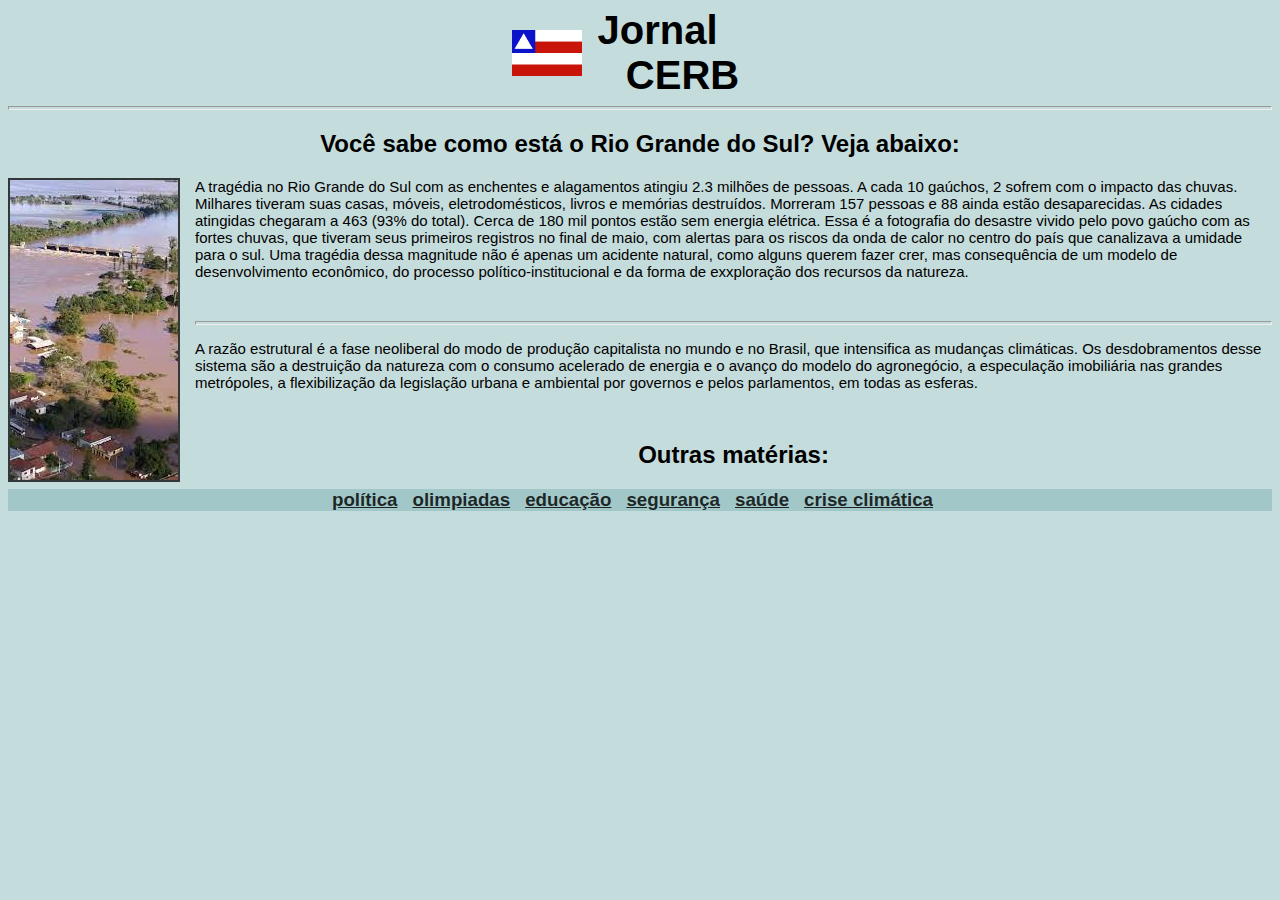
<file: index.html>
<!DOCTYPE html>
<html lang="pt-br">
<head>
    <meta charset="UTF-8">
    <meta name="viewport" content="width=device-width, initial-scale=1.0">
    <title>Jornal CERB - O portal de notícias</title>
    <link rel="shortcut icon" href="favicon.ico" type="image/x-icon">
    <link rel="stylesheet" href="style.css">
</head>
<body>
    <div class="corpo">
        <img src="imagens/bahia.jpg" alt="bahialogo" class="logo">
        <div class="título">
            <h1 style="margin-right: 50px;">Jornal</h1><h1>CERB</h1>
        </div>
    </div>
    <hr>
    <h2 style="display: flex; justify-content: center;">Você sabe como está o Rio Grande do Sul? Veja abaixo:</h2>
    <img src="imagens/riograndedosul.jpeg" alt="rio" style="float: left; margin-right: 15px; border: 2px solid rgba(0, 0, 0, 0.747);"><p style=" overflow: hidden ;">A tragédia no Rio Grande do Sul com as enchentes e alagamentos atingiu 2.3 milhões de pessoas. A cada 10 gaúchos, 2 sofrem com o impacto das chuvas. Milhares tiveram suas casas, móveis, eletrodomésticos, livros e memórias destruídos. Morreram 157 pessoas e 88 ainda estão desaparecidas. As cidades atingidas chegaram a 463 (93% do total). Cerca de 180 mil pontos estão sem energia elétrica. Essa é a fotografia do desastre vivido pelo povo gaúcho com as fortes chuvas, que tiveram seus primeiros registros no final de maio, com alertas para os riscos da onda de calor no centro do país que canalizava a umidade para o sul. Uma tragédia dessa magnitude não é apenas um acidente natural, como alguns querem fazer crer, mas consequência de um modelo de desenvolvimento econômico, do processo político-institucional e da forma de exxploração dos recursos da natureza. </p>
    <br><hr>
    <p>A razão estrutural é a fase neoliberal do modo de produção capitalista no mundo e no Brasil, que intensifica as mudanças climáticas. Os desdobramentos desse sistema são a destruição da natureza com o consumo acelerado de energia e o avanço do modelo do agronegócio, a especulação imobiliária nas grandes metrópoles, a flexibilização da legislação urbana e ambiental por governos e pelos parlamentos, em todas as esferas.
    <h2 style="margin-top: 50px; display: flex; justify-content: center;">Outras matérias: </h2>
    <h3><a href="politica.html" target="_self" rel="internal">política</a>   <a href="olimpiadas.html" target="_self" rel="internal">olimpiadas</a>   <a href="educacao.html" target="_self" rel="internal">educação</a>    <a href="seguranca.html" target="_self" rel="internal">segurança</a>    <a href="saude.html" target="_self" rel="internal">saúde</a>    <a href="crise.html" target="_self" rel="internal">crise climática</a></h3>
</body>
</html>
</file>
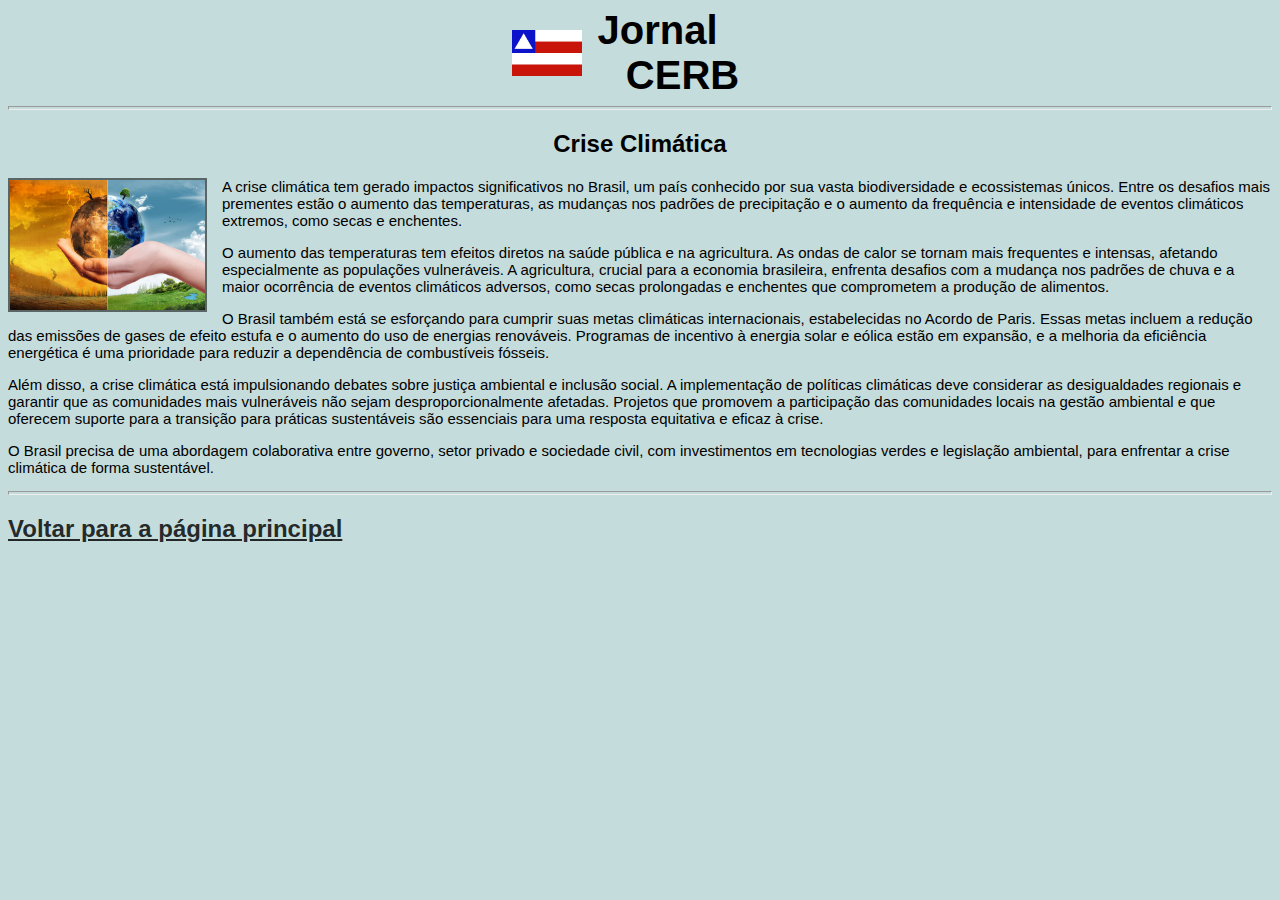
<file: crise.html>
<!DOCTYPE html>
<html lang="pt-br">
<head>
    <meta charset="UTF-8">
    <meta name="viewport" content="width=device-width, initial-scale=1.0">
    <title>Segurança</title>
    <link rel="stylesheet" href="style.css">
    <link rel="shortcut icon" href="favicon.ico" type="image/x-icon">
</head>
<body>
    <div class="corpo">
        <img src="imagens/bahia.jpg" alt="bahialogo" class="logo">
        <div class="título">
            <h1 style="margin-right: 50px;">Jornal</h1><h1>CERB</h1>
        </div>
    </div>
    <hr>
    <h2 style="display: flex; justify-content: center;">Crise Climática</h2>
    <img src="imagens/terra.png" alt="terra" style="float: left; margin-right: 15px; border: 2px solid rgba(0, 0, 0, 0.541);" height="130px">
    <p style="overflow: hidden;">A crise climática tem gerado impactos significativos no Brasil, um país conhecido por sua vasta biodiversidade e ecossistemas únicos. Entre os desafios mais prementes estão o aumento das temperaturas, as mudanças nos padrões de precipitação e o aumento da frequência e intensidade de eventos climáticos extremos, como secas e enchentes.</p>
    <p>O aumento das temperaturas tem efeitos diretos na saúde pública e na agricultura. As ondas de calor se tornam mais frequentes e intensas, afetando especialmente as populações vulneráveis. A agricultura, crucial para a economia brasileira, enfrenta desafios com a mudança nos padrões de chuva e a maior ocorrência de eventos climáticos adversos, como secas prolongadas e enchentes que comprometem a produção de alimentos.</p>
    <p>O Brasil também está se esforçando para cumprir suas metas climáticas internacionais, estabelecidas no Acordo de Paris. Essas metas incluem a redução das emissões de gases de efeito estufa e o aumento do uso de energias renováveis. Programas de incentivo à energia solar e eólica estão em expansão, e a melhoria da eficiência energética é uma prioridade para reduzir a dependência de combustíveis fósseis.</p>
    <p>Além disso, a crise climática está impulsionando debates sobre justiça ambiental e inclusão social. A implementação de políticas climáticas deve considerar as desigualdades regionais e garantir que as comunidades mais vulneráveis não sejam desproporcionalmente afetadas. Projetos que promovem a participação das comunidades  locais na gestão ambiental e que oferecem suporte para a transição  para práticas sustentáveis são essenciais para uma resposta equitativa e eficaz à crise.</p>
    <p>O Brasil precisa de uma abordagem colaborativa entre governo, setor privado e sociedade civil, com investimentos em tecnologias verdes e legislação ambiental, para enfrentar a crise climática de forma sustentável.</p>
    <hr>
    <h2><a href="index.html" target="_self" rel="internal">Voltar para a página principal</a></h2>
</body>
</html>
</file>
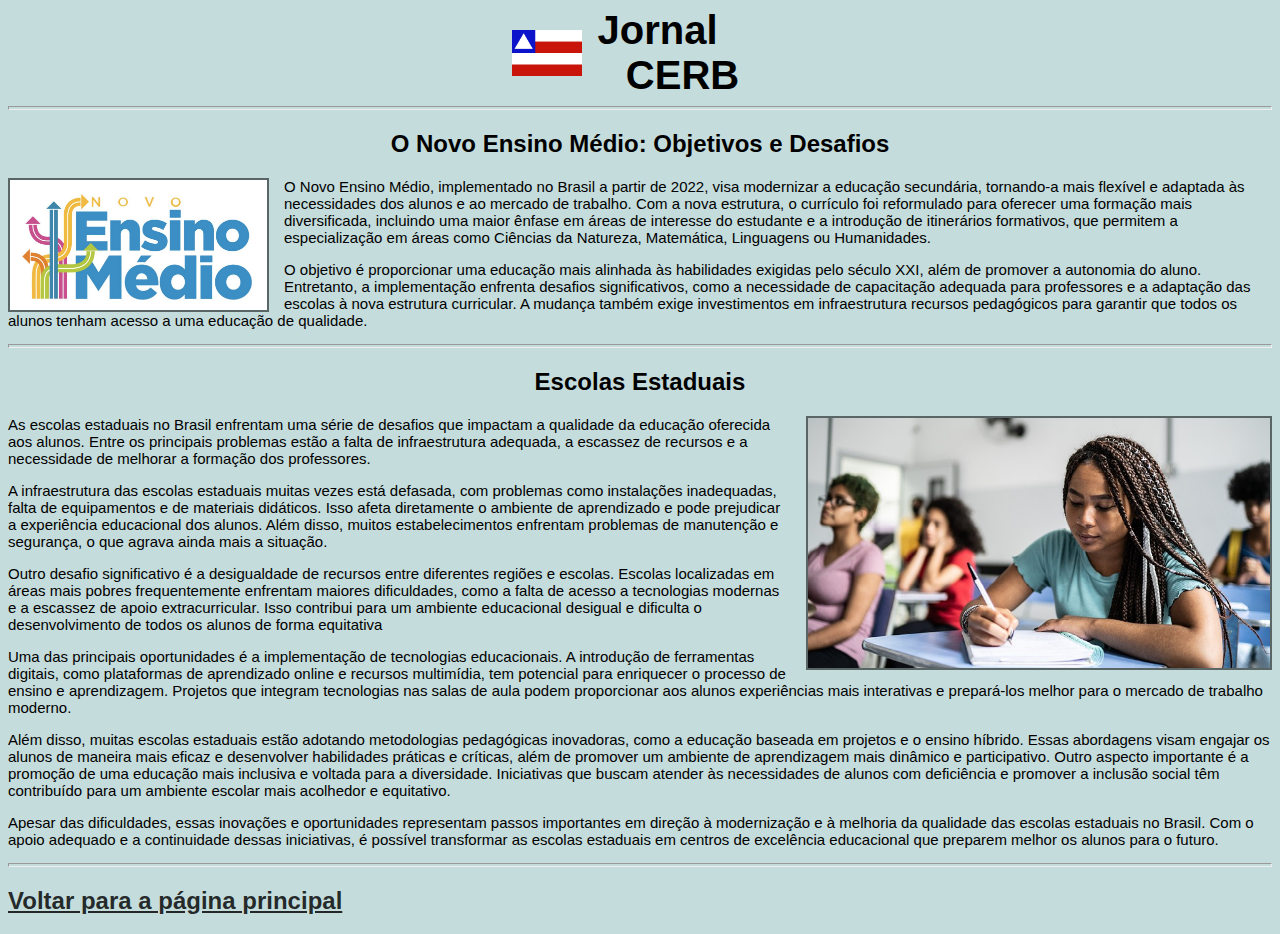
<file: educacao.html>
<!DOCTYPE html>
<html lang="pt-br">
<head>
    <meta charset="UTF-8">
    <meta name="viewport" content="width=device-width, initial-scale=1.0">
    <title>educacao - O Novo Ensino Médio</title>
    <link rel="stylesheet" href="style.css">
    <link rel="shortcut icon" href="favicon.ico" type="image/x-icon">
</head>
<body>
    <div class="corpo">
        <img src="imagens/bahia.jpg" alt="celticslogo" class="logo">
        <div class="título">
            <h1 style="margin-right: 50px;">Jornal</h1><h1>CERB</h1>
        </div>
    </div>
    <hr>
    <h2 style="display: flex; justify-content: center;">O Novo Ensino Médio: Objetivos e Desafios</h2>
    <img src="imagens/Novo-Ensino-Medio.v2-1024x518-1.jpg" alt="ensino" style="float: left; margin-right: 15px; border: 2px solid rgba(0, 0, 0, 0.541);" height="130px">
    <p style="overflow: hidden;">O Novo Ensino Médio, implementado no Brasil a partir de 2022, visa modernizar a educação secundária, tornando-a mais flexível e adaptada às necessidades dos alunos e ao mercado de trabalho. Com a nova estrutura, o currículo foi reformulado para oferecer uma formação mais diversificada, incluindo uma maior ênfase em áreas de interesse do estudante e a introdução de itinerários formativos, que permitem a especialização em áreas como Ciências da Natureza, Matemática, Linguagens ou Humanidades.</p>
    <p>O objetivo é proporcionar uma educação mais alinhada às habilidades exigidas pelo século XXI, além de promover a autonomia do aluno. Entretanto, a implementação enfrenta desafios significativos, como a necessidade de capacitação adequada para professores e a adaptação das escolas à nova estrutura curricular. A mudança também exige investimentos em infraestrutura recursos pedagógicos para garantir que todos os alunos tenham acesso a uma educação de qualidade.</p>
    <hr>
    <h2 style="display: flex; justify-content: center;">Escolas Estaduais</h2>
    <img src="imagens/medio.jpeg" alt="médio" style="float:right; margin-left: 15px; height: 250px; border: 2px solid rgba(0, 0, 0, 0.541);">
    <p>As escolas estaduais no Brasil enfrentam uma série de desafios que impactam a qualidade da educação oferecida aos alunos. Entre os principais problemas estão a falta de infraestrutura adequada, a escassez de recursos e a necessidade de melhorar a formação dos professores.</p>
    <p>A infraestrutura das escolas estaduais muitas vezes está defasada, com problemas como instalações inadequadas, falta de equipamentos e de materiais didáticos. Isso afeta diretamente o ambiente de aprendizado e pode prejudicar a experiência educacional dos alunos. Além disso, muitos estabelecimentos enfrentam problemas de manutenção e segurança, o que agrava ainda mais a situação.</p>
    <p>Outro desafio significativo é a desigualdade de recursos entre diferentes regiões e escolas. Escolas localizadas em áreas mais pobres frequentemente enfrentam maiores dificuldades, como a falta de acesso a tecnologias modernas e a escassez de apoio  extracurricular. Isso contribui para um ambiente educacional desigual e dificulta o desenvolvimento de todos os alunos de forma equitativa</p>
    <p>Uma das principais oportunidades é a implementação de tecnologias educacionais. A introdução de ferramentas digitais, como plataformas de aprendizado online e recursos multimídia, tem potencial para enriquecer o processo de ensino e aprendizagem. Projetos que integram tecnologias nas salas de aula podem proporcionar aos alunos experiências mais interativas e prepará-los melhor para o mercado de trabalho moderno.</p>
    <p>Além disso, muitas escolas estaduais estão adotando metodologias pedagógicas inovadoras, como a educação baseada em projetos e o ensino híbrido. Essas abordagens visam engajar os alunos de maneira mais eficaz e desenvolver habilidades práticas e críticas, além de promover um ambiente de aprendizagem mais dinâmico e participativo. Outro aspecto importante é a promoção de uma educação mais inclusiva e voltada para a diversidade. Iniciativas que buscam atender às necessidades de alunos com deficiência e promover a inclusão social têm contribuído para um ambiente escolar mais acolhedor e equitativo.</p>
    <p>Apesar das dificuldades, essas inovações e oportunidades representam passos importantes em direção à modernização e à melhoria da qualidade das escolas estaduais no Brasil. Com o apoio adequado e a continuidade dessas iniciativas, é possível transformar as escolas estaduais em centros de excelência educacional que preparem melhor os alunos para o futuro.</p>
    <hr>
    <h2><a href="index.html" target="_self" rel="internal">Voltar para a página principal</a></h2>
</body>
</html>
</file>
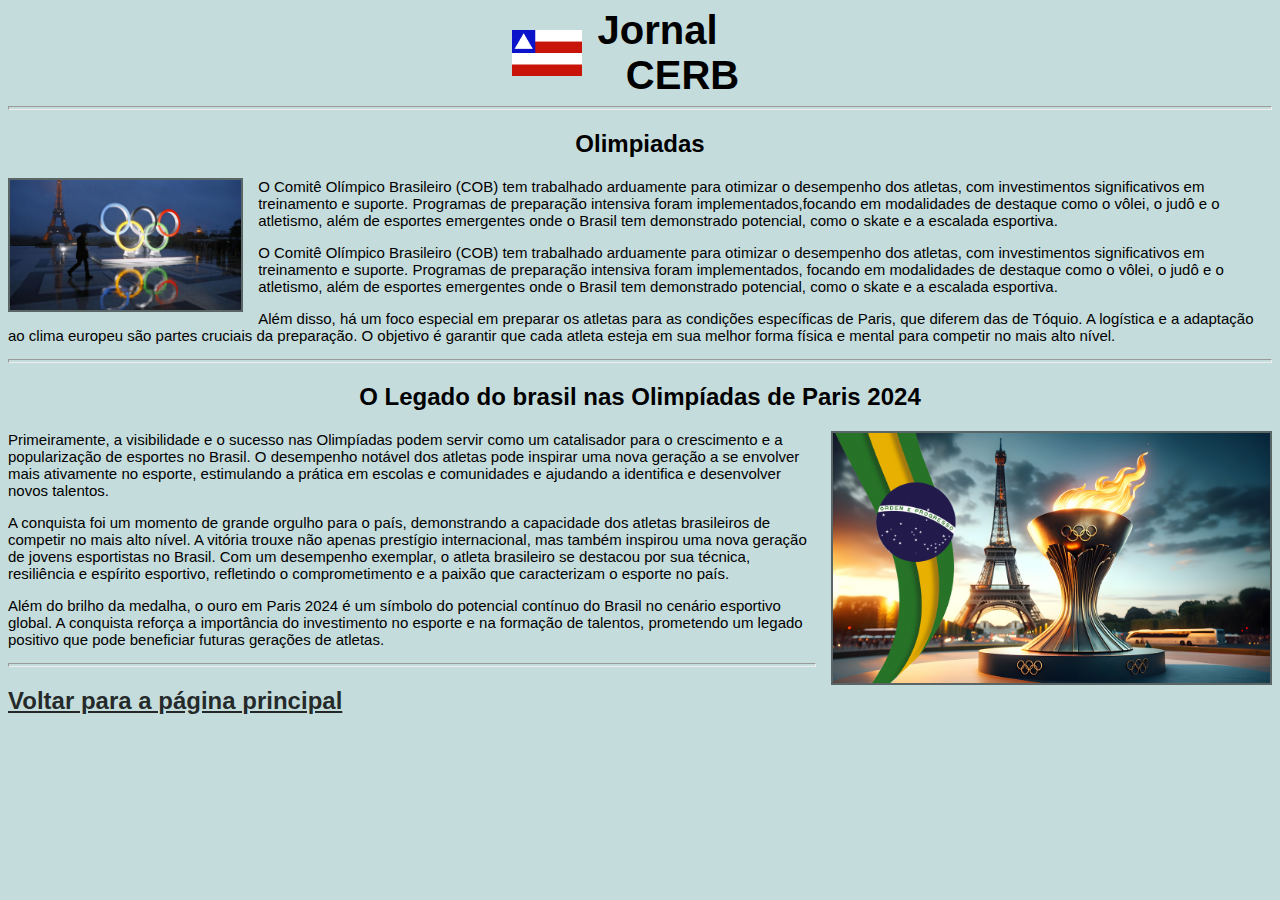
<file: olimpiadas.html>
<!DOCTYPE html>
<html lang="pt-br">
<head>
    <meta charset="UTF-8">
    <meta name="viewport" content="width=device-width, initial-scale=1.0">
    <title>Olimpiadas</title>
    <link rel="stylesheet" href="style.css">
    <link rel="shortcut icon" href="favicon.ico" type="image/x-icon">
</head>
<body>
    <div class="corpo">
        <img src="imagens/bahia.jpg" alt="bahialogo" class="logo">
        <div class="título">
            <h1 style="margin-right: 50px;">Jornal</h1><h1>CERB</h1>
        </div>
    </div>
    <hr>
    <h2 style="display: flex; justify-content: center;">Olimpiadas</h2>
    <img src="imagens/olimpiada.jpg" alt="olimpiada" style="float: left; margin-right: 15px; border: 2px solid rgba(0, 0, 0, 0.541);" height="130px">
    <p style="overflow: hidden;">O Comitê Olímpico Brasileiro (COB) tem trabalhado arduamente para otimizar o desempenho dos atletas, com investimentos significativos em treinamento e suporte. Programas de preparação intensiva foram implementados,focando em modalidades de destaque como o vôlei, o judô e o atletismo, além de esportes emergentes onde o Brasil tem demonstrado potencial, como o skate e a escalada esportiva.</p>
    <p>O Comitê Olímpico Brasileiro (COB) tem trabalhado arduamente para otimizar o desempenho dos atletas, com investimentos significativos em treinamento e suporte. Programas de preparação intensiva foram implementados, focando em modalidades de destaque como o vôlei, o judô e o atletismo, além de esportes emergentes onde o Brasil tem demonstrado potencial, como o skate e a escalada esportiva.</p>
    <p>Além disso, há um foco especial em preparar os atletas para as condições específicas de Paris, que diferem das de Tóquio. A logística e a adaptação ao clima europeu são partes cruciais da preparação. O objetivo é garantir que cada atleta esteja em sua melhor forma física e mental para competir no mais alto nível.</p>
    <hr>
    <h2 style="display: flex; justify-content: center;">O Legado do brasil nas Olimpíadas de Paris 2024</h2>
    <img src="imagens/tocha.jpg" alt="tocha" style="float:right; margin-left: 15px; height: 250px; border: 2px solid rgba(0, 0, 0, 0.541);">
    <p>Primeiramente, a visibilidade e o sucesso nas Olimpíadas podem servir como um catalisador para o crescimento e a popularização de esportes no Brasil. O desempenho notável dos atletas pode inspirar uma nova geração a se envolver mais ativamente no esporte, estimulando a prática em escolas e comunidades e ajudando a identifica e desenvolver novos talentos.</p>
    <p>A conquista foi um momento de grande orgulho para o país, demonstrando a capacidade dos atletas brasileiros de competir no mais alto nível. A vitória trouxe não apenas prestígio internacional, mas também inspirou uma nova geração de jovens esportistas no Brasil. Com um desempenho exemplar, o atleta brasileiro se destacou por sua técnica, resiliência e espírito esportivo, refletindo o comprometimento e a paixão que caracterizam o esporte no país.</p>
    <p>Além do brilho da medalha, o ouro em Paris 2024 é um símbolo do potencial contínuo do Brasil no cenário esportivo global. A conquista reforça a importância do investimento no esporte e na formação de talentos, prometendo um legado positivo que pode beneficiar futuras gerações de atletas.</p>
    <hr>
    <h2><a href="index.html" target="_self" rel="internal">Voltar para a página principal</a></h2>
</body>
</html>
</file>
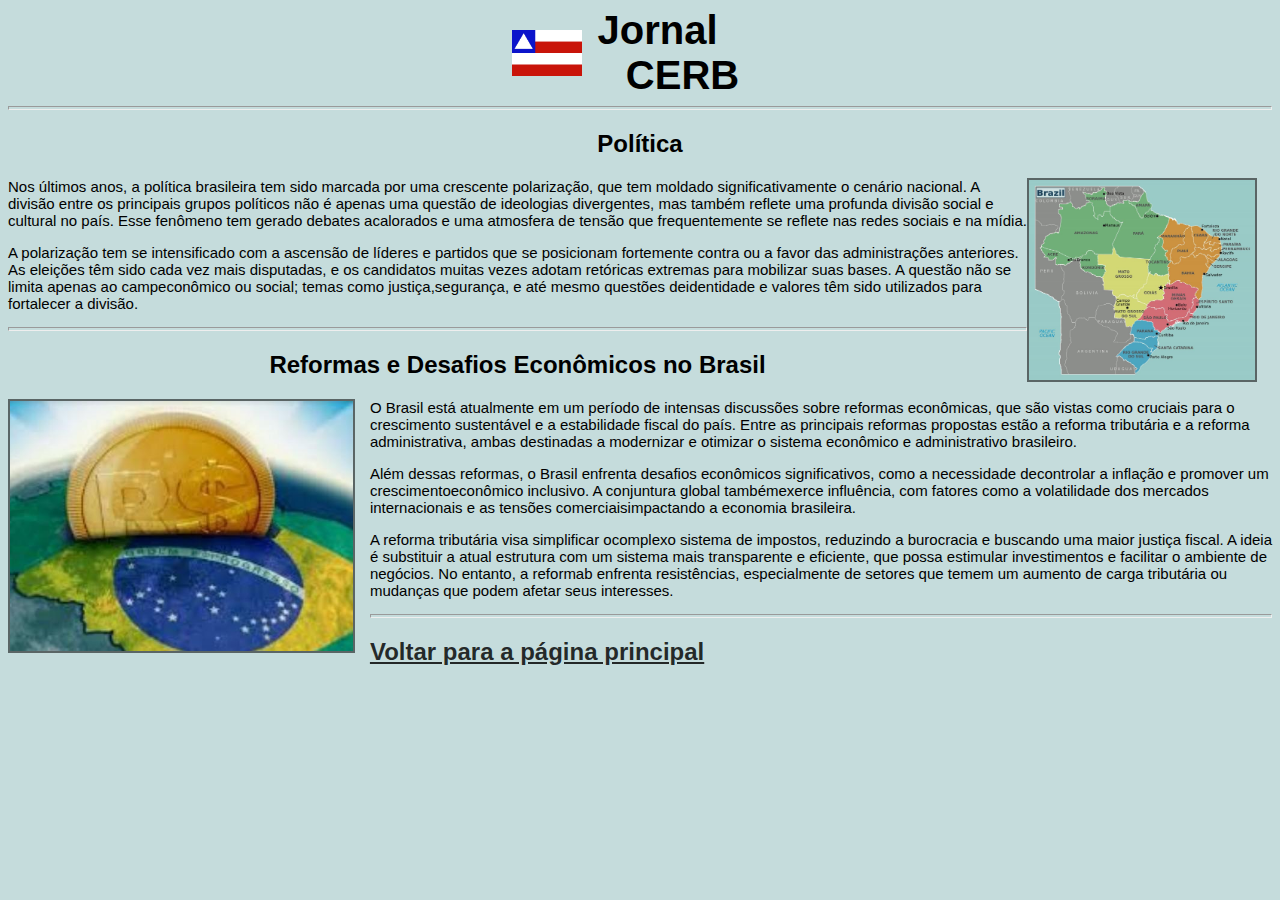
<file: politica.html>
<!DOCTYPE html>
<html lang="pt-br">
<head>
    <meta charset="UTF-8">
    <meta name="viewport" content="width=device-width, initial-scale=1.0">
    <title>Política - Reformas Econômicas</title>
    <link rel="stylesheet" href="style.css">
    <link rel="shortcut icon" href="favicon.ico" type="image/x-icon">
</head>
<body>
    <div class="corpo">
        <img src="imagens/bahia.jpg" alt="bahialogo" class="logo">
        <div class="título">
            <h1 style="margin-right: 50px;">Jornal</h1><h1>CERB</h1>
        </div>
    </div>
    <hr>
    <h2 style="display: flex; justify-content: center;">Política</h2>
    <img src="imagens/MAPA.jpg" alt="mapa" style="float: right; margin-right: 15px; border: 2px solid rgba(0, 0, 0, 0.541); height: 200px;" height="130px">
    <p style="overflow: hidden;">Nos últimos anos, a política brasileira tem sido marcada por uma crescente polarização, que tem moldado significativamente o cenário nacional. A divisão entre os principais grupos políticos não é apenas uma questão de ideologias divergentes, mas também reflete uma profunda divisão social e cultural no país. Esse fenômeno tem gerado debates acalorados e uma atmosfera de tensão que frequentemente se reflete nas redes sociais e na mídia.</p>
    <p>A polarização tem se intensificado com a ascensão de líderes e partidos que se posicionam fortemente contra ou a favor das administrações anteriores. As eleições têm sido cada vez mais disputadas, e os candidatos muitas vezes adotam retóricas extremas para mobilizar suas bases. A questão não se limita apenas ao campeconômico ou social; temas como justiça,segurança, e até mesmo questões deidentidade e valores têm sido utilizados para fortalecer a divisão.</p>
    <hr>
    <h2 style="display: flex; justify-content: center;">Reformas e Desafios Econômicos no Brasil</h2>
    <img src="imagens/real.jpg" alt="moeda" style="float:left; margin-right: 15px; height: 250px; border: 2px solid rgba(0, 0, 0, 0.541);">
    <p>O Brasil está atualmente em um período de intensas discussões sobre reformas econômicas, que são vistas como cruciais para o crescimento sustentável e a estabilidade fiscal do país. Entre as principais reformas propostas estão a reforma tributária e a reforma administrativa, ambas destinadas a modernizar e otimizar o sistema econômico e administrativo brasileiro.</p>
    <p>Além dessas reformas, o Brasil enfrenta desafios econômicos significativos, como a necessidade decontrolar a inflação e promover um crescimentoeconômico inclusivo. A conjuntura global tambémexerce influência, com fatores como a volatilidade dos  mercados internacionais e as tensões comerciaisimpactando a economia brasileira.</p>
    <P>A reforma tributária visa simplificar ocomplexo sistema de impostos, reduzindo a burocracia e buscando uma maior justiça fiscal. A ideia é substituir a atual estrutura com um sistema mais transparente e eficiente, que possa estimular investimentos e facilitar o ambiente de negócios. No entanto, a reformab enfrenta resistências, especialmente de setores que temem um aumento de carga tributária ou mudanças que podem afetar seus interesses.</P>
    <hr>
    <h2><a href="index.html" target="_self" rel="internal">Voltar para a página principal</a></h2>
</body>
</html>
</file>
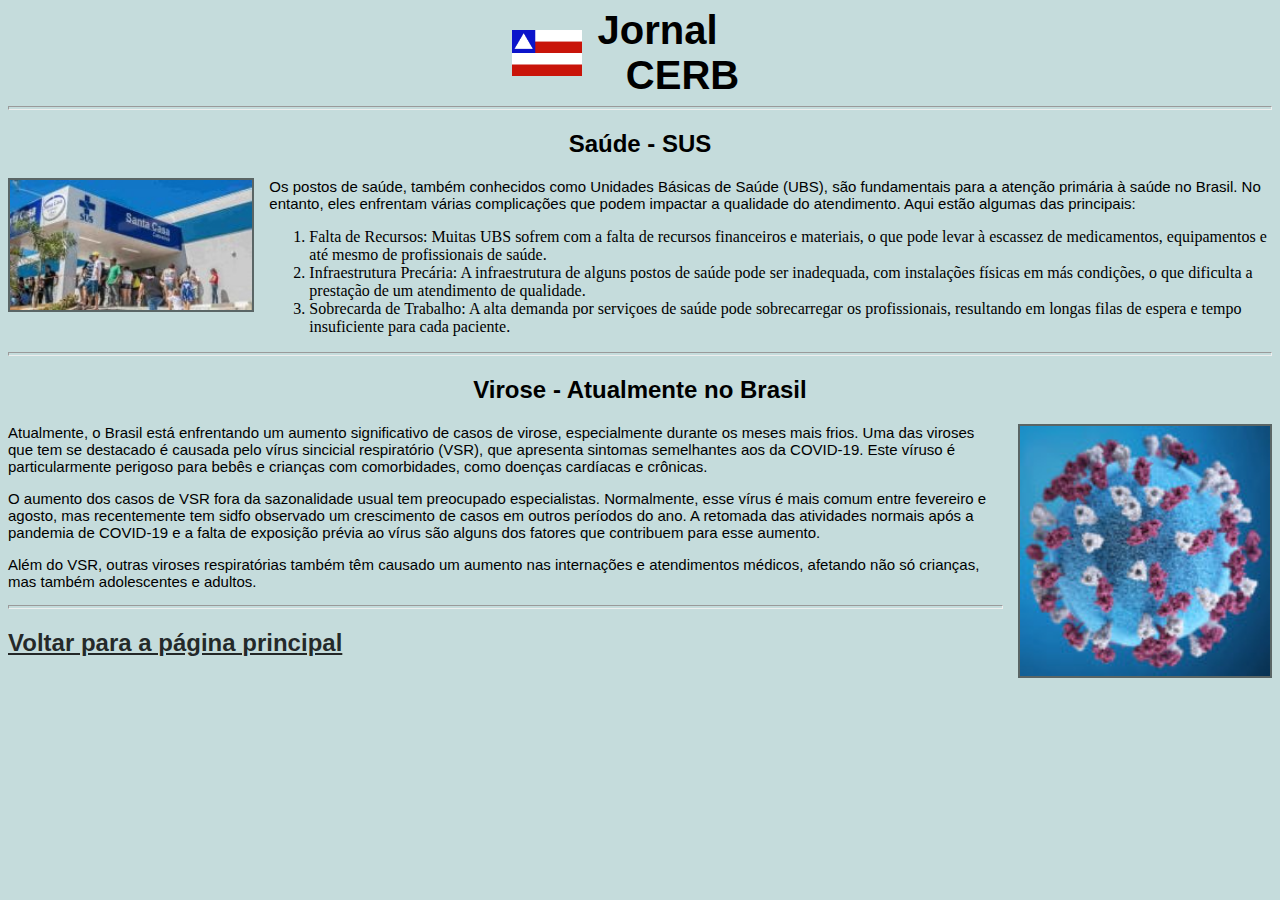
<file: saude.html>
<!DOCTYPE html>
<html lang="pt-br">
<head>
    <meta charset="UTF-8">
    <meta name="viewport" content="width=device-width, initial-scale=1.0">
    <title>Saúde - SUS e Virose</title>
    <link rel="stylesheet" href="style.css">
    <link rel="shortcut icon" href="favicon.ico" type="image/x-icon">
</head>
<body>
    <div class="corpo">
        <img src="imagens/bahia.jpg" alt="bahialogo" class="logo">
        <div class="título">
            <h1 style="margin-right: 50px;">Jornal</h1><h1>CERB</h1>
        </div>
    </div>
    <hr>
    <h2 style="display: flex; justify-content: center;">Saúde - SUS</h2>
    <img src="imagens/postodesaude.jpg" alt="posto" style="float: left; margin-right: 15px; border: 2px solid rgba(0, 0, 0, 0.541);" height="130px">
    <p style="overflow: hidden;">Os postos de saúde, também conhecidos como Unidades Básicas de Saúde (UBS), são fundamentais para a atenção primária à saúde no Brasil. No entanto, eles enfrentam várias complicações que podem impactar a qualidade do atendimento. Aqui estão algumas das principais:</p>
    <ol style="overflow: hidden;">
        <li>Falta de Recursos: Muitas UBS sofrem com a falta de recursos financeiros e materiais, o que pode levar à escassez de medicamentos, equipamentos e até mesmo de profissionais de saúde.</li>
        <li>Infraestrutura Precária: A infraestrutura de alguns postos de saúde pode ser inadequada, com instalações físicas em más condições, o que dificulta a prestação de um atendimento de qualidade.</li>
        <li>Sobrecarda de Trabalho: A alta demanda por serviçoes de saúde pode sobrecarregar os profissionais, resultando em longas filas de espera e tempo insuficiente para cada paciente.</li>
    </ol>
    <hr>
    <h2 style="display: flex; justify-content: center;">Virose - Atualmente no Brasil</h2>
    <img src="imagens/virus.jpg" alt="vírus" style="float:right; margin-left: 15px; height: 250px; border: 2px solid rgba(0, 0, 0, 0.541);">
    <p>Atualmente, o Brasil está enfrentando um aumento significativo de casos de virose, especialmente durante os meses mais frios. Uma das viroses que tem se destacado é causada pelo vírus sincicial respiratório (VSR), que apresenta sintomas semelhantes aos da COVID-19. Este víruso é particularmente perigoso para bebês e crianças com comorbidades, como doenças cardíacas e crônicas.</p>
    <p>O aumento dos casos de VSR fora da sazonalidade usual tem preocupado especialistas. Normalmente, esse vírus é mais comum entre fevereiro e agosto, mas recentemente tem sidfo observado um crescimento de casos em outros períodos do ano. A retomada das atividades normais após a pandemia de COVID-19  e a falta de exposição prévia ao vírus são alguns dos fatores que contribuem para esse aumento.</p>
    <P>Além do VSR, outras viroses respiratórias também têm causado um aumento nas internações e atendimentos médicos, afetando não só crianças, mas também adolescentes e adultos.</P>
    <hr>
    <h2><a href="index.html" target="_self" rel="internal">Voltar para a página principal</a></h2>
</body>
</html>
</file>
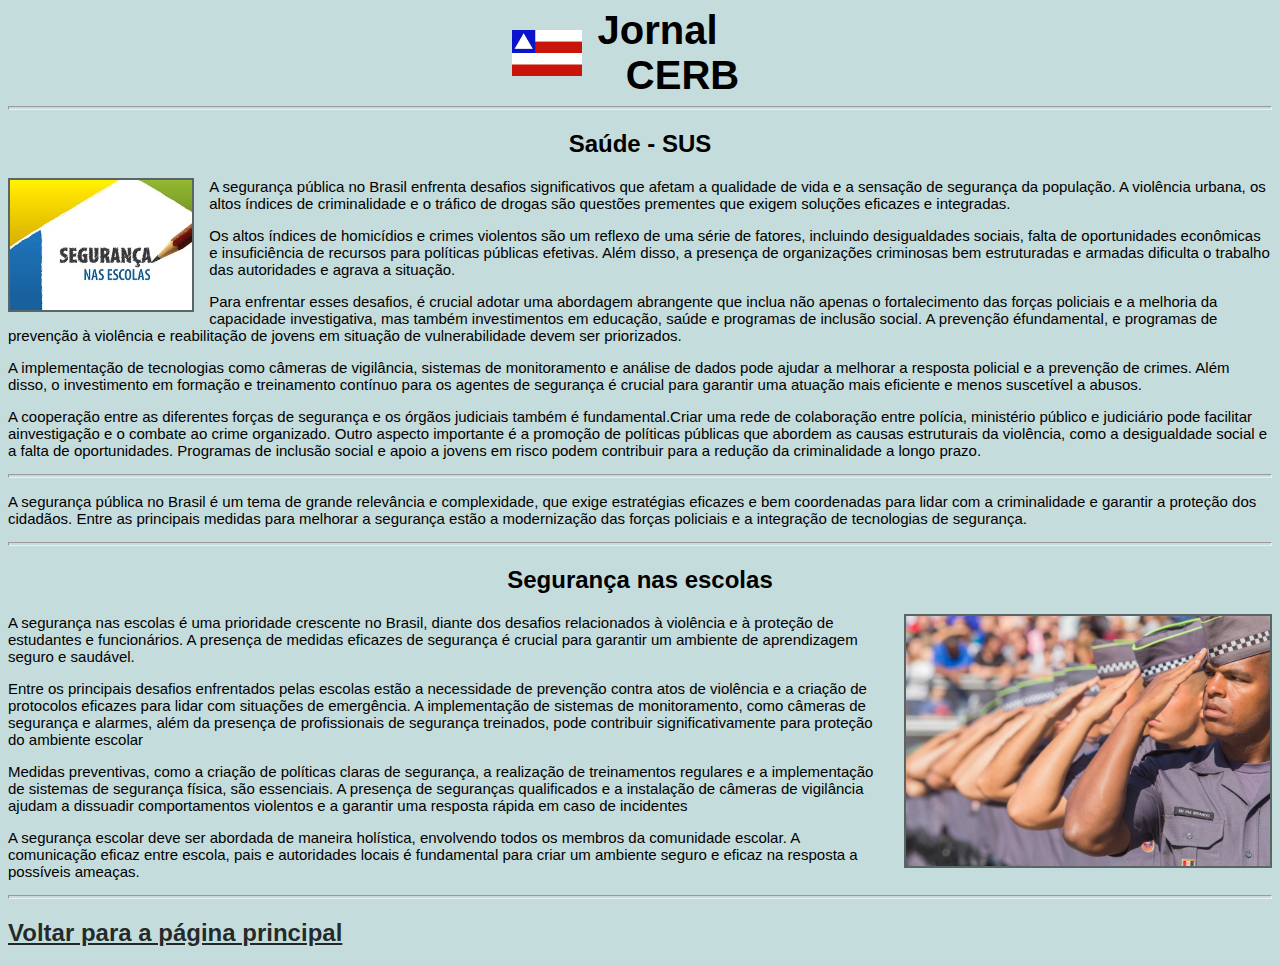
<file: seguranca.html>
<!DOCTYPE html>
<html lang="pt-br">
<head>
    <meta charset="UTF-8">
    <meta name="viewport" content="width=device-width, initial-scale=1.0">
    <title>Segurança</title>
    <link rel="stylesheet" href="style.css">
    <link rel="shortcut icon" href="favicon.ico" type="image/x-icon">
</head>
<body>
    <div class="corpo">
        <img src="imagens/bahia.jpg" alt="bahialogo" class="logo">
        <div class="título">
            <h1 style="margin-right: 50px;">Jornal</h1><h1>CERB</h1>
        </div>
    </div>
    <hr>
    <h2 style="display: flex; justify-content: center;">Saúde - SUS</h2>
    <img src="imagens/segurança.jpg" alt="segurança" style="float: left; margin-right: 15px; border: 2px solid rgba(0, 0, 0, 0.541);" height="130px">
    <p style="overflow: hidden;">A segurança pública no Brasil enfrenta desafios significativos que afetam a qualidade de vida e a sensação de segurança da população. A violência urbana, os altos índices de criminalidade e o tráfico de drogas são questões prementes que exigem soluções eficazes e integradas.</p>
    <p>Os altos índices de homicídios e crimes violentos são um reflexo de uma série de fatores, incluindo desigualdades sociais, falta de oportunidades econômicas e insuficiência de recursos para políticas públicas efetivas. Além disso, a presença de organizações criminosas bem estruturadas e armadas dificulta o trabalho das autoridades e agrava a situação.</p>
    <p>Para enfrentar esses desafios, é crucial adotar uma abordagem abrangente que inclua não apenas o fortalecimento das forças policiais e a melhoria da capacidade investigativa, mas também investimentos em educação, saúde e programas de inclusão social. A prevenção éfundamental, e programas de prevenção à violência e reabilitação de jovens em situação de vulnerabilidade devem ser priorizados.</p>
    <p>A implementação de tecnologias como câmeras de vigilância, sistemas de monitoramento e análise de dados pode ajudar a melhorar a resposta policial e a prevenção de crimes. Além disso, o investimento em formação e treinamento contínuo para os agentes de segurança é crucial para garantir uma atuação mais eficiente e menos suscetível a abusos.</p>
    <p>A cooperação entre as diferentes forças de segurança e os órgãos judiciais também é fundamental.Criar uma rede de colaboração entre polícia, ministério público e judiciário pode facilitar ainvestigação e o combate ao crime organizado.
        Outro aspecto importante é a promoção de políticas públicas que abordem as causas estruturais da violência, como a desigualdade social e a falta de oportunidades. Programas de inclusão social e apoio a jovens em risco podem contribuir para a redução da criminalidade a longo prazo.</p>
    <hr>
    <p>A segurança pública no Brasil é um tema de grande relevância e complexidade, que exige estratégias eficazes e bem coordenadas para lidar com a criminalidade e garantir a proteção dos cidadãos. Entre as principais medidas para melhorar a segurança estão a modernização das forças policiais e a integração de tecnologias de segurança.</p>
    <hr>
    <h2 style="display: flex; justify-content: center;">Segurança nas escolas</h2>
    <img src="imagens/policial.jpg" alt="policial" style="float:right; margin-left: 15px; height: 250px; border: 2px solid rgba(0, 0, 0, 0.541);">
    <p>A segurança nas escolas é uma prioridade crescente no Brasil, diante dos desafios relacionados à violência e à proteção de estudantes e funcionários. A presença de medidas eficazes de segurança é crucial para garantir um ambiente de aprendizagem seguro e saudável.</p>
    <p>Entre os principais desafios enfrentados pelas escolas estão a necessidade de prevenção contra atos de violência e a criação de protocolos eficazes para lidar com situações de emergência. A implementação de sistemas de monitoramento, como câmeras de segurança e alarmes, além da presença de profissionais de segurança treinados, pode contribuir significativamente para proteção do ambiente escolar</p>
    <p>Medidas preventivas, como a criação de políticas claras de segurança, a realização de treinamentos regulares e a implementação de sistemas de segurança física, são essenciais. A presença de seguranças qualificados e a instalação de câmeras de vigilância ajudam a dissuadir comportamentos violentos e a garantir uma resposta rápida em caso de incidentes</p>
    <p>A segurança escolar deve ser abordada de maneira holística, envolvendo todos os membros da comunidade escolar. A comunicação eficaz entre escola, pais e autoridades locais é fundamental para criar um ambiente seguro e eficaz na resposta a possíveis ameaças.</p>
    <hr>
    <h2><a href="index.html" target="_self" rel="internal">Voltar para a página principal</a></h2>
</body>
</html>
</file>
<file: style.css>
@charset "UTF-8";

body{
     background-color: rgba(95, 158, 160, 0.363);
}
.corpo{
    display: flex;
    align-items: center;
    justify-content: center;
}
.logo{
    margin-right: 15px;
    height: auto;
    width: 70px;
}
.título h1{
    margin: 0;
}
h1{
    font-family: 'Franklin Gothic Medium', 'Arial Narrow', Arial, sans-serif;
    font-size: 250%;
    display: flex;
    justify-content: center;
}
h2{
    font-family: 'Lucida Sans', 'Lucida Sans Regular', 'Lucida Grande', 'Lucida Sans Unicode', Geneva, Verdana, sans-serif;
}
p{
    font-family: 'Gill Sans', 'Gill Sans MT', Calibri, 'Trebuchet MS', sans-serif;
    font-size: 15px;
}
h3{
    font-family: 'Franklin Gothic Medium', 'Arial Narrow', Arial, sans-serif;
    background-color:rgba(95, 158, 160, 0.342);
    display: flex;
    justify-content: center;
}
a{
    color: rgba(0, 0, 0, 0.822);
    margin-right: 15px;
}
hr{
    height: 2px; 
    color: black;
}
</file>
